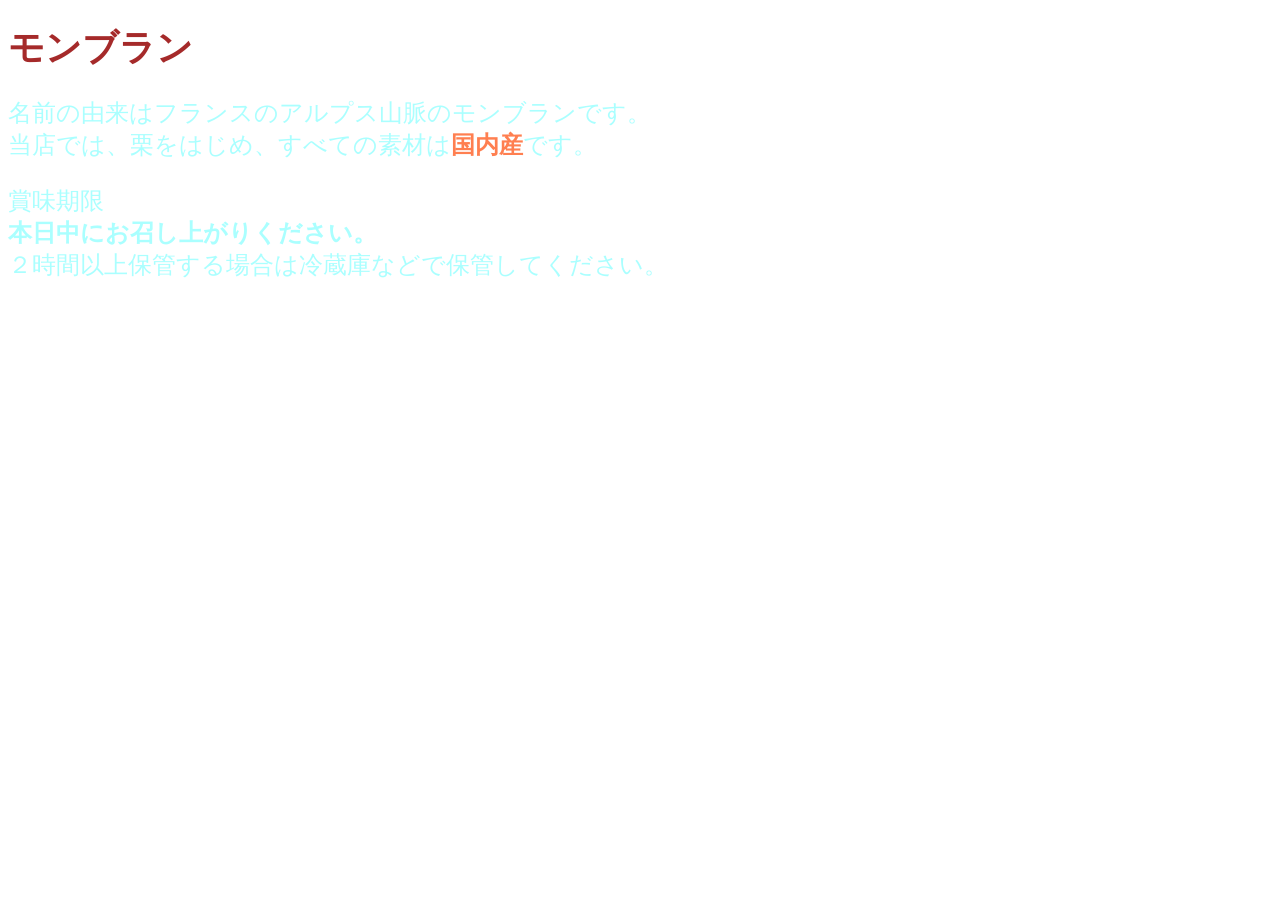
<file: training_css01/index.html>
<!DOCTYPE html>
<html lang="ja">
<head>
    <meta charset="UTF-8">
    <meta http-equiv="X-UA-Compatible" content="IE=edge">
    <meta name="viewport" content="width=device-width, initial-scale=1.0">
    <title>おすすめのスイーツ</title>
    <style>
    body{
        color:#aaffff;
        font-size:24px;
        font-family:"Yu Gothic",Yu Gothic,"MS Pゴシック",Meiry;
    }
    h1{
        font-size:36px;
        color:brown;
    }
    em{
        color:coral;
        font-weight:bold;
        font-style:normal;
    }
</style>
</head>
    <body>
        <h1>モンブラン</h1>
        <p>名前の由来はフランスのアルプス山脈のモンブランです。<br>
        当店では、栗をはじめ、すべての素材は<em>国内産</em>です。</p>
        <p>賞味期限<br>
        <strong>本日中にお召し上がりください。</strong><br>
        ２時間以上保管する場合は冷蔵庫などで保管してください。</p>
    </body>
</html>
</file>
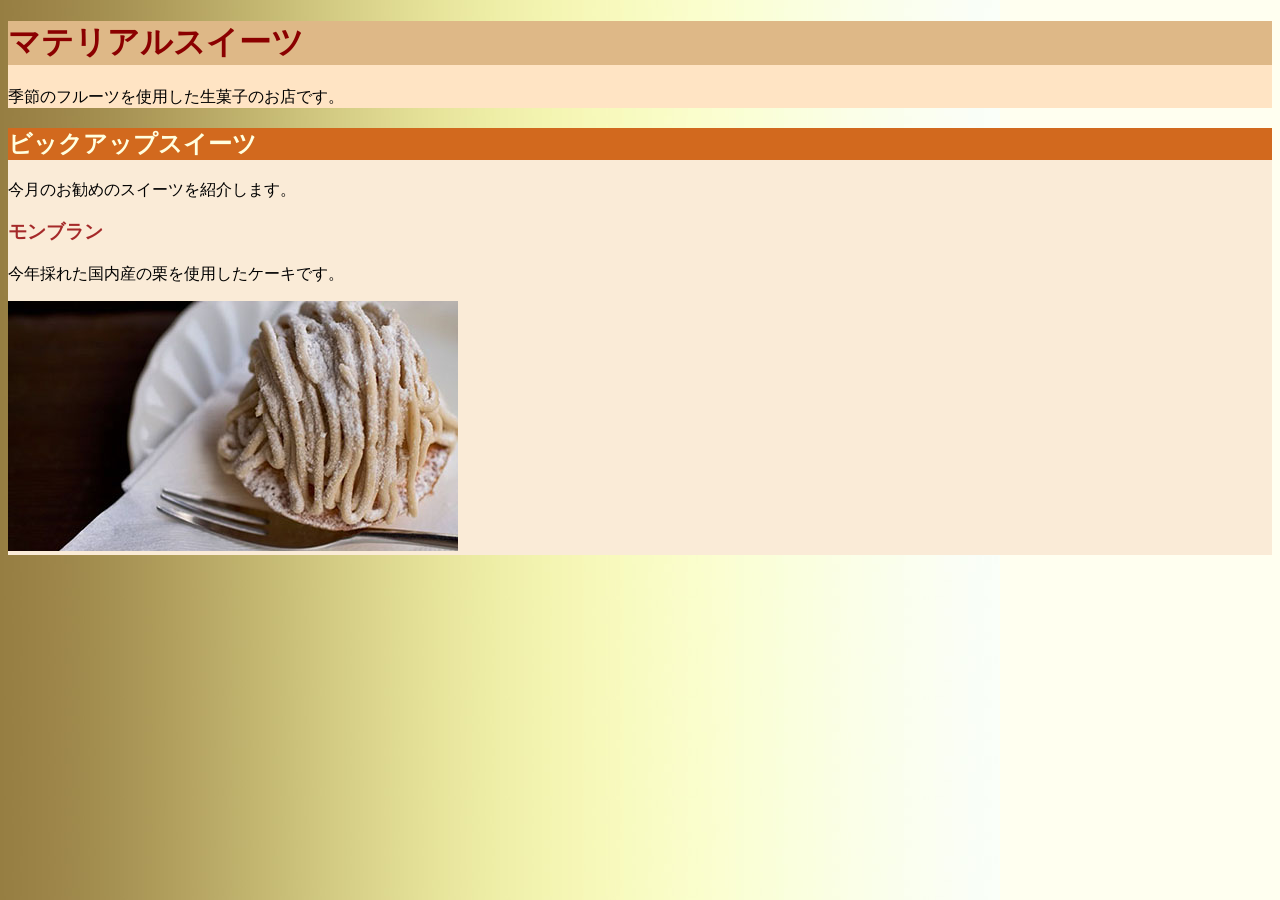
<file: training_css02/index.html>
<!DOCTYPE html>
<html lang="ja">
<head>
    <meta charset="UTF-8">
    <meta http-equiv="X-UA-Compatible" content="IE=edge">
    <meta name="viewport" content="width=device-width, initial-scale=1.0">
    <title>マテリアルスイーツ</title>
    <style>
        body{
            background-color:ivory;
            background-image:url(images/gold_back.jpg);
            background-repeat:repeat-y;
        }
        #header{background-color:bisque;}
        #contens{background-color:antiquewhite;}
        h1{
            background-color:burlywood;
            color:darkred;
        }
        h2{
            background-color:chocolate;
            color:lightyellow
        }
        h3{color:brown;}
    </style>
</head>
<body>
    <div id ="header">
    <h1>マテリアルスイーツ</h1>
    <p>季節のフルーツを使用した生菓子のお店です。</p>
    </div>
    <div id = "contens">
    <h2>ビックアップスイーツ</h2>
    <p>今月のお勧めのスイーツを紹介します。</p>
    <h3>モンブラン</h3>
    <p>今年採れた国内産の栗を使用したケーキです。</p>
    <img src="images/blanc1.jpg" alt="モンブランの写真">
    </div>
</body>
</html>
</file>
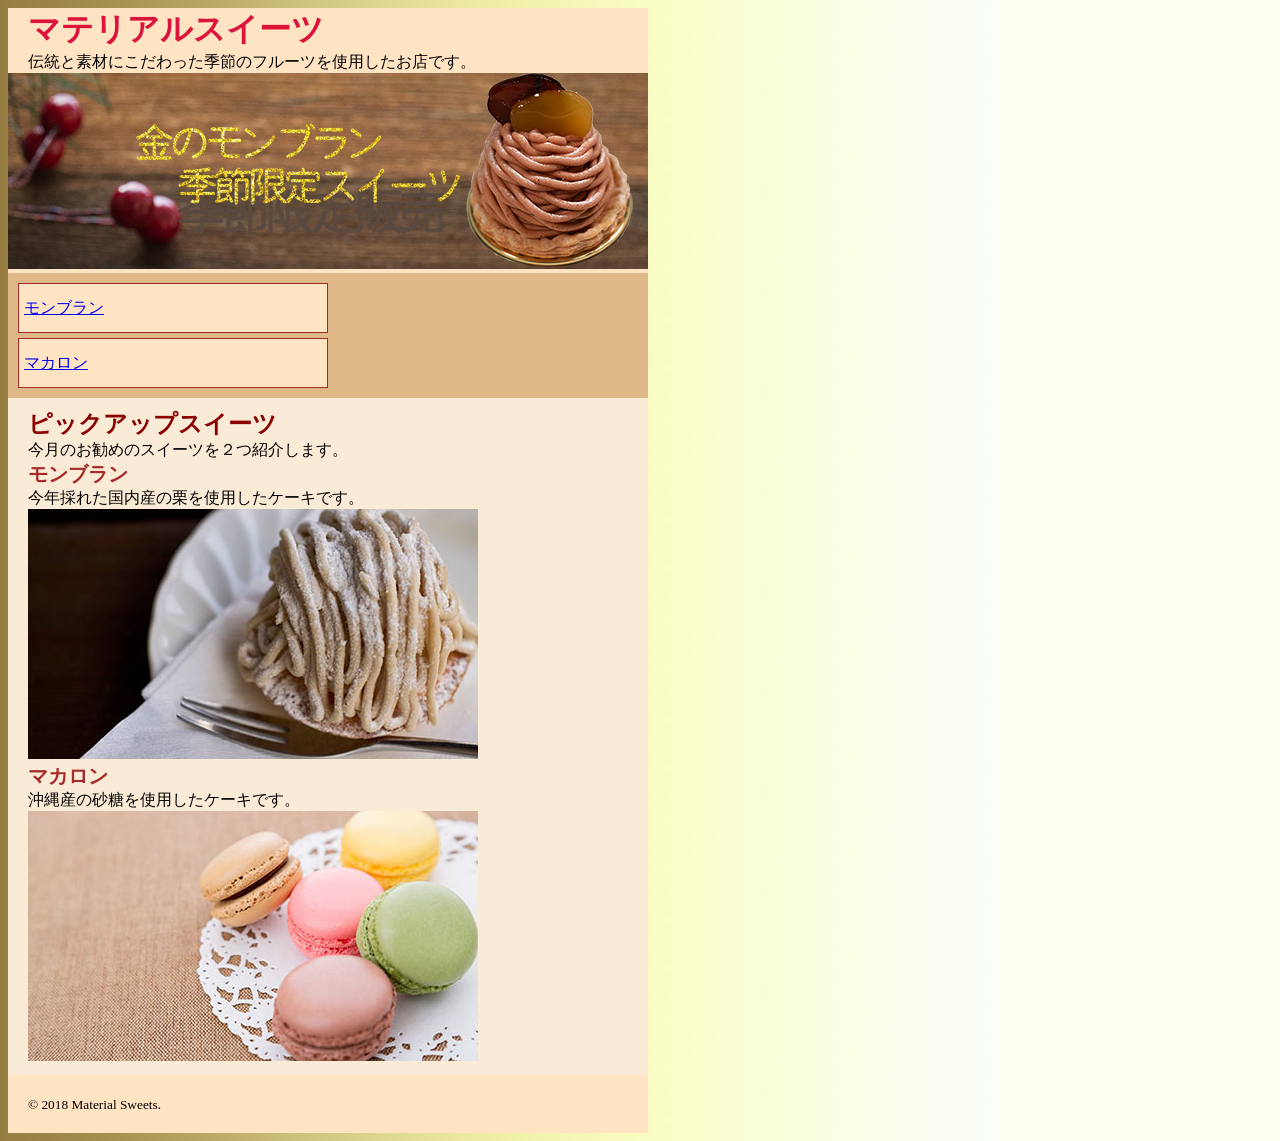
<file: training_css03/index.html>
<!DOCTYPE html>
<html lang="ja">
<head>
    <meta charset="UTF-8">
    <meta http-equiv="X-UA-Compatible" content="IE=edge">
    <meta name="viewport" content="width=device-width, initial-scale=1.0">
    <title>マテリアルスイーツ</title>
    <style>
        /* ページ全体 */
        body{
            font-size:16px;
            background-color:ivory;
            background-image:url(images/gold_back.jpg);
            background-repeat:repeat-y;
        }
        /*リセット*/
        h1,h2,h3,ul,li,p{
            margin :0;
            padding:0;
        }
        /*ヘッダー*/
        header{
            width:640px;
            background-color:bisque;
        }
        h1{
            margin-left:20px;
            font-size:32px;
            color:crimson;
        }
        header p{margin-left:20px;}
        /*ナビゲーション*/
        nav{background-color:burlywood;}
        nav ul{
            padding:5px;
            list-style-type:none;
        }
        nav li{
            width:298px;
            height:38px;
            margin:5px;
            padding:5px;
            line-height:38px;
            border:solid 1px brown;
            background-color:bisque;
        }
        /*メインコンテンツ　CSS*/
        main{
            width:620px;
            padding-top:10px;
            padding-bottom:10px;
            padding-left:20px;
            background-color:antiquewhite;
        }
        h2{
            font-size:24px;
            color:darkred;
        }
        h3{
            font-size:20px;
            color:brown;
        }
        /*フッター　CSS*/
        footer{
            width:600px;
            padding:20px;
            background-color:bisque;
        }
    </style>
</head>
<body>
    <header>
        <h1>マテリアルスイーツ</h1>
        <p>伝統と素材にこだわった季節のフルーツを使用したお店です。</p>
        <img src="images/header.jpg" alt="金のモンブランヘッダー画像">
        <nav>
            <ul>
                <li><a href="#">モンブラン</a></li>
                <li><a href="#">マカロン</a></li>
            </ul>
        </nav>
    </header>
    <main>
        <article>
            <h2>ピックアップスイーツ</h2>
            <p>今月のお勧めのスイーツを２つ紹介します。</p>
            <section>
                <h3>モンブラン</h3>
                <p>今年採れた国内産の栗を使用したケーキです。</p>
                <img src="images/blanc1.jpg" alt="モンブランの写真">
            </section>
            <section>
                <h3>マカロン</h3>
                <p>沖縄産の砂糖を使用したケーキです。</p>
                <img src="images/macron1.jpg" alt="マカロンの写真">
            </section>
        </article>
    </main>
    <footer>
        <small>&copy; 2018 Material Sweets.</small>
    </footer>
</body>
</html>
</file>
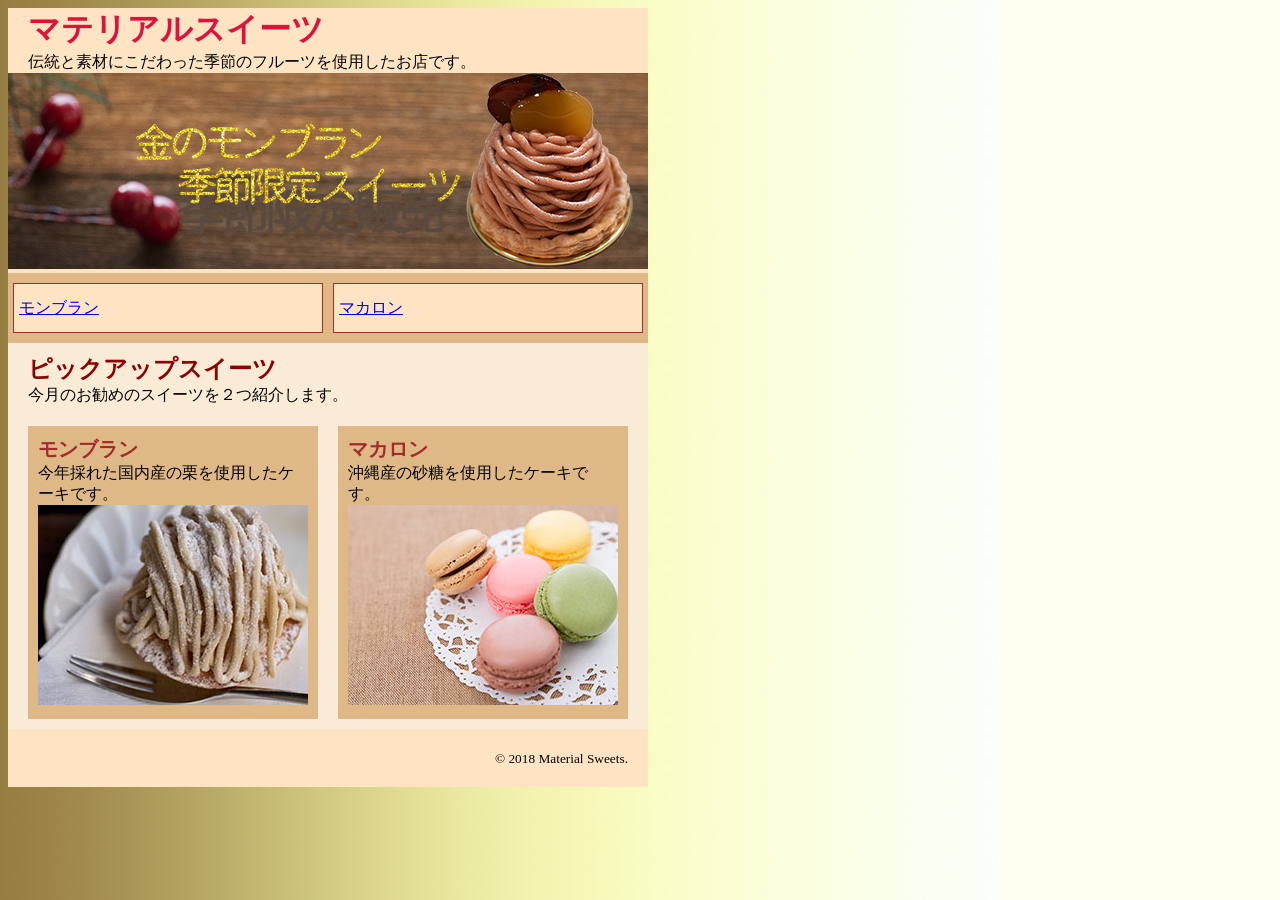
<file: training_css04/index.html>
<!DOCTYPE html>
<html lang="ja">
<head>
    <meta charset="UTF-8">
    <meta http-equiv="X-UA-Compatible" content="IE=edge">
    <meta name="viewport" content="width=device-width, initial-scale=1.0">
    <title>マテリアルスイーツ</title>
    <style>
        /* ページ全体 */
        body{
            font-size:16px;
            background-color:ivory;
            background-image:url(images/gold_back.jpg);
            background-repeat:repeat-y;
        }
        /*リセット*/
        h1,h2,h3,ul,li,p{
            margin :0;
            padding:0;
        }
        /*ヘッダー*/
        header{
            width:640px;
            background-color:bisque;
        }
        h1{
            margin-left:20px;
            font-size:32px;
            color:crimson;
        }
        header p{margin-left:20px;}
        /*ナビゲーション*/
        nav{
            padding-top:5px;
            padding-bottom:5px;
            overflow:hidden;
            background-color:burlywood;
        }
        nav ul{list-style-type:none;}
        nav li{
            width:298px;
            height:38px;
            margin-left:5px;
            margin-right:5px;
            margin:5px;
            padding:5px;
            line-height:38px;
            float:left;
            border:solid 1px brown;
            background-color:bisque;
        }
        /*メインコンテンツ　CSS*/
        main{
            width:620px;
            padding-top:10px;
            padding-bottom:10px;
            padding-left:20px;
            background-color:antiquewhite;
            overflow:hidden;
        }
        h2{
            font-size:24px;
            color:darkred;
        }
        .sweets{
            width:270px;
            padding:10px;
            margin-top:20px;
            margin-right:20px;
            float:left;
            background-color:burlywood;
        }
        h3{
            font-size:20px;
            color:brown;
        }
        /*フッター　CSS*/
        footer{
            clear:both;
            width:600px;
            padding:20px;
            text-align:right;
            background-color:bisque;
        }
    </style>
</head>
<body>
    <header>
        <h1>マテリアルスイーツ</h1>
        <p>伝統と素材にこだわった季節のフルーツを使用したお店です。</p>
        <img src="images/header.jpg" alt="金のモンブランヘッダー画像">
        <nav>
            <ul>
                <li><a href="#">モンブラン</a></li>
                <li><a href="#">マカロン</a></li>
            </ul>
        </nav>
    </header>
    <main>
        <article>
            <h2>ピックアップスイーツ</h2>
            <p>今月のお勧めのスイーツを２つ紹介します。</p>
            <section class = "sweets">
                <h3>モンブラン</h3>
                <p>今年採れた国内産の栗を使用したケーキです。</p>
                <img src="images/blanc2.jpg" alt="モンブランの写真">
            </section>
            <section class = "sweets">
                <h3>マカロン</h3>
                <p>沖縄産の砂糖を使用したケーキです。</p>
                <img src="images/macron2.jpg" alt="マカロンの写真">
            </section>
        </article>
    </main>
    <footer>
        <small>&copy; 2018 Material Sweets.</small>
    </footer>
</body>
</html>
</file>
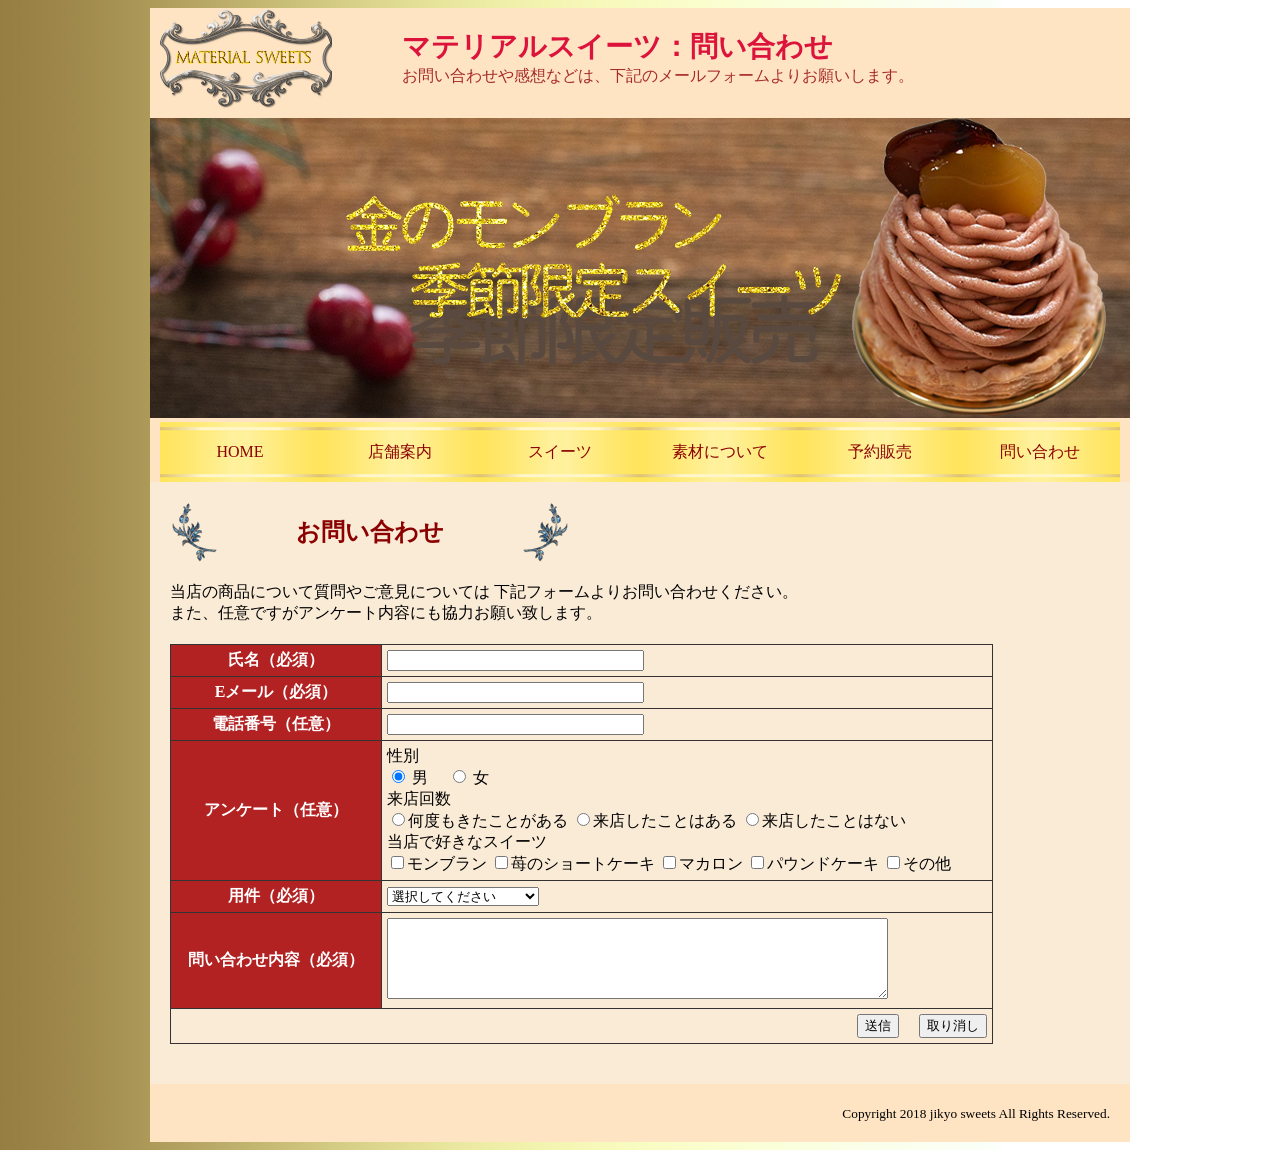
<file: training09 (2)/training09/contact.html>
<!DOCTYPE html>
<html lang="ja">
<head>
    <meta charset="UTF-8">
    <title>マテリアルスイーツ：問い合わせ</title>
    <meta name="description" content="マテリアルスイーツの問い合わせフォームです。">
    <link href="style/style.css" rel="stylesheet">
</head>
<body>
    <div id="wrap">
        <header>
                <img src="images/logo.png" id="logo">
                <div id="head_meg">
                    <h1>マテリアルスイーツ：問い合わせ</h1>
                    <p>お問い合わせや感想などは、下記のメールフォームよりお願いします。</p>
                </div>
                <img src="images/blanc_head.jpg" alt="金のモンブラヘッダー画像">
            <nav>
                <ul>
                    <li><a href="#">HOME</a></li>
                    <li><a href="#">店舗案内</a></li>
                    <li><a href="#">スイーツ</a></li>
                    <li><a href="#">素材について</a></li>
                    <li><a href="#">予約販売</a></li>
                    <li><a href="#">問い合わせ</a></li>
                </ul>
            </nav>
        </header>
        <main>
            <article>                
                <h2>お問い合わせ</h2>
                <p>当店の商品について質問やご意見については
                    下記フォームよりお問い合わせください。<br>
                    また、任意ですがアンケート内容にも協力お願い致します。</p>
                <form name="form1" method="get" action="">
                    <table>
                        <tr>
                            <th>氏名（必須）</th>
                            <td><input type="text" name="name" size="30"></td>
                        </tr>
                        <tr>
                            <th>Eメール（必須）</th>
                            <td><input type="email" name="email" size="30"></td>
                        </tr>
                        <tr>                        
                            <th>電話番号（任意）</th>
                            <td><input type="tel" name="tel" size="30"></td>
                        </tr>
                        <tr>
                            <th>アンケート（任意）</th>
                            <td>
                                <p>性別</p>
                                <input type="radio" name="sex" value="男" checked="checked"> 男　
                                <input type="radio" name="sex" value="女"> 女
                                <p>来店回数</p>
                                <input type="radio" name="riyu" value="1">何度もきたことがある
                                <input type="radio" name="riyu" value="2">来店したことはある
                                <input type="radio" name="riyu" value="3">来店したことはない
                                <p>当店で好きなスイーツ</p>
                                <input type="checkbox" name="riyu" value="1">モンブラン
                                <input type="checkbox" name="riyu" value="2">苺のショートケーキ
                                <input type="checkbox" name="riyu" value="3">マカロン
                                <input type="checkbox" name="riyu" value="4">パウンドケーキ
                                <input type="checkbox" name="riyu" value="5">その他
                            </td>
                        </tr>
                        <tr>       
                            <th>用件（必須）</th>
                            <td>
                                <select name="inquiry">
                                    <option value="">選択してください</option>
                                    <option value="sweets">スイーツについて</option>
                                    <option value="reservation">予約販売について</option>
                                    <option value="request">当店への要望・ご意見</option>
                                     <option value="other">その他</option>
                                </select>
                            </td>
                        </tr>
                        <tr>
                            <th>問い合わせ内容（必須）</th>
                            <td><textarea name="freeans" rows="5" cols="60"></textarea></td>
                        </tr>
                        <tr>    
                            <td colspan="2" id="submit">
                                <input type="submit" value="送信">　
                                <input type="reset" value="取り消し">
                            </td>
                        </tr>
                    </table>
                </form>
            </article>
        </main>
        <footer>
            <small>Copyright 2018 jikyo sweets All Rights Reserved.</small>
        </footer>
    </div>
</body>
</html>
</file>
<file: training09 (2)/training09/style/style.css>
@charset "UTF-8";
/* マテリアルスイーツ　CSS　*/
body {
    font-family: "Yu Gothic",YuGothic,"ＭＳ Ｐゴシック",Meiryo;
    font-size: 16px;
    background-image: url(../images/gold_back.jpg);
    background-repeat: repeat-y;
}
/* リセット　CSS　*/
h1,h2,h3,h4,p,ul,li{
    margin: 0;
    padding: 0;
}
/* Webページのセンタリング　CSS　*/
#wrap{
    width: 980px;
    margin: 0 auto;
}
/* ヘッダー　CSS　*/
header {
    color: brown;
    background-color: bisque;
    overflow: hidden;
}
#logo {
    display: block;
    margin-left: 10px;
    margin-bottom: 10px;
    float: left;
}
#head_meg {
    margin-top: 20px;
    margin-left: 70px;
    float: left;
}
h1 {
    font-size: 28px;
    color:crimson;
}
/* ナビゲーション css */
nav{
    padding-left:10px;
    padding-right:10px;
}
nav ul{list-style-type:none;}
nav li{
    width:160px;
    height:60px;
    float:left;
}
nav a{
    display:block;
    line-height:60px;
    text-align:center;
    color:darkred;
    text-decoration:none;
    background-image:url(../images/gold.png);
}
nav a:hover{
    color:crimson;
    font-weight:bold;
    background-image:url(../images/silvar.png);
}
/* メインコンテンツ　CSS　*/
main {
    padding-top: 20px;
    padding-left: 20px;
    padding-bottom: 20px;
    background-color: antiquewhite;
    overflow: hidden;
}
h2{
    font-size: 24px;
    width: 400px;
    height: 60px;
    margin-bottom: 20px;
    line-height: 60px;
    text-align: center;
    color: darkred;
    background-image: url(../images/silver-h2.png);
}
h3 {
    width: 220px;
    height: 70px;
    margin-top: 20px;
    margin-bottom: 20px;
    font-size: 20px;
    line-height: 70px;
    text-align: center;
    color: darkred;
    background-image: url(../images/frame.png);
    float:left;
}
.margin_p{
    margin-top: 45px;
    margin-left: 20px;
    color: brown;
    float:left;
}
#picup_img {
    clear: both;
    margin-right: 20px;
    float: left;
}
#picup_p{
    width: 440px;
    height: 280px;
    padding: 10px;
    margin-right: 20px;
    border-radius: 10px;
    background-color: burlywood;
    float: left;
}
h4 {
    width: 200px;
    height: 60px;
    margin-bottom: 10px;
    font-size: 20px;
    line-height: 60px;
    color: darkred;
    text-align: center;
    border-radius: 10px;
    background-image: url(../images/goldpanel.png);
}
#classic {clear: both;}
.sweets {
    width: 280px;
    padding: 10px;
    margin-right: 20px;
    border-radius: 10px;
    background-color:burlywood;
    float: left;
}
/* フッター　CSS　*/
footer{
    clear: both;
    padding: 20px;
    text-align: right;
    background-color: bisque;
}
/* 問い合わせテーブル　*/
table {
    clear: both;
    margin-top: 20px;
    margin-bottom: 20px;
    border-collapse: collapse;
}
th,td {
    border: 1px solid #333333;
    padding: 5px;
}
th {
    width: 200px;
    background-color: firebrick;
    color: white;
}
td {width: 600px;}
#submit{text-align: right;}
/* 店舗案内　*/
#map{
    display: block;
    margin-top: 20px;
}
</file>
